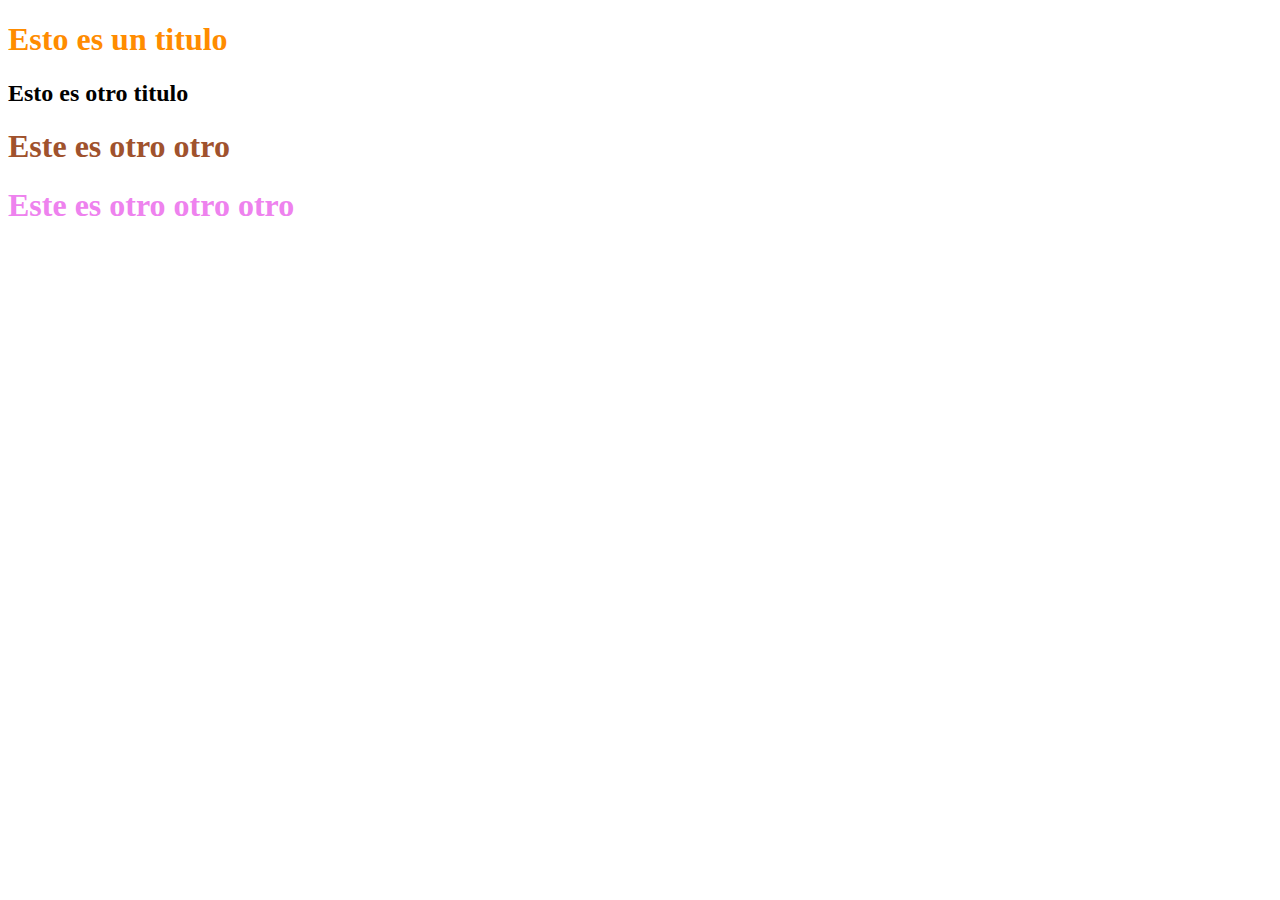
<file: index.html>
<!DOCTYPE html>
<html lang="en">
<head>
    <meta charset="UTF-8">
    <meta name="viewport" content="width=device-width, initial-scale=1.0">
    <link rel="stylesheet" href="estilos.css">
    <title>Document</title>
    <style>
         #unique-div #unique-title{
            color: darkorange;
        }
    </style>
</head>
<body>
    <div id="unique-div">
        <h1 id="unique-title">Esto es un titulo</h1>
    </div>
    <div>
        <h2>Esto es otro titulo</h2>
    </div>
    <h1>Este es otro otro</h1>
    <h1 class="my-title"> Este es otro otro otro</h1>
</body>
</html>
</file>
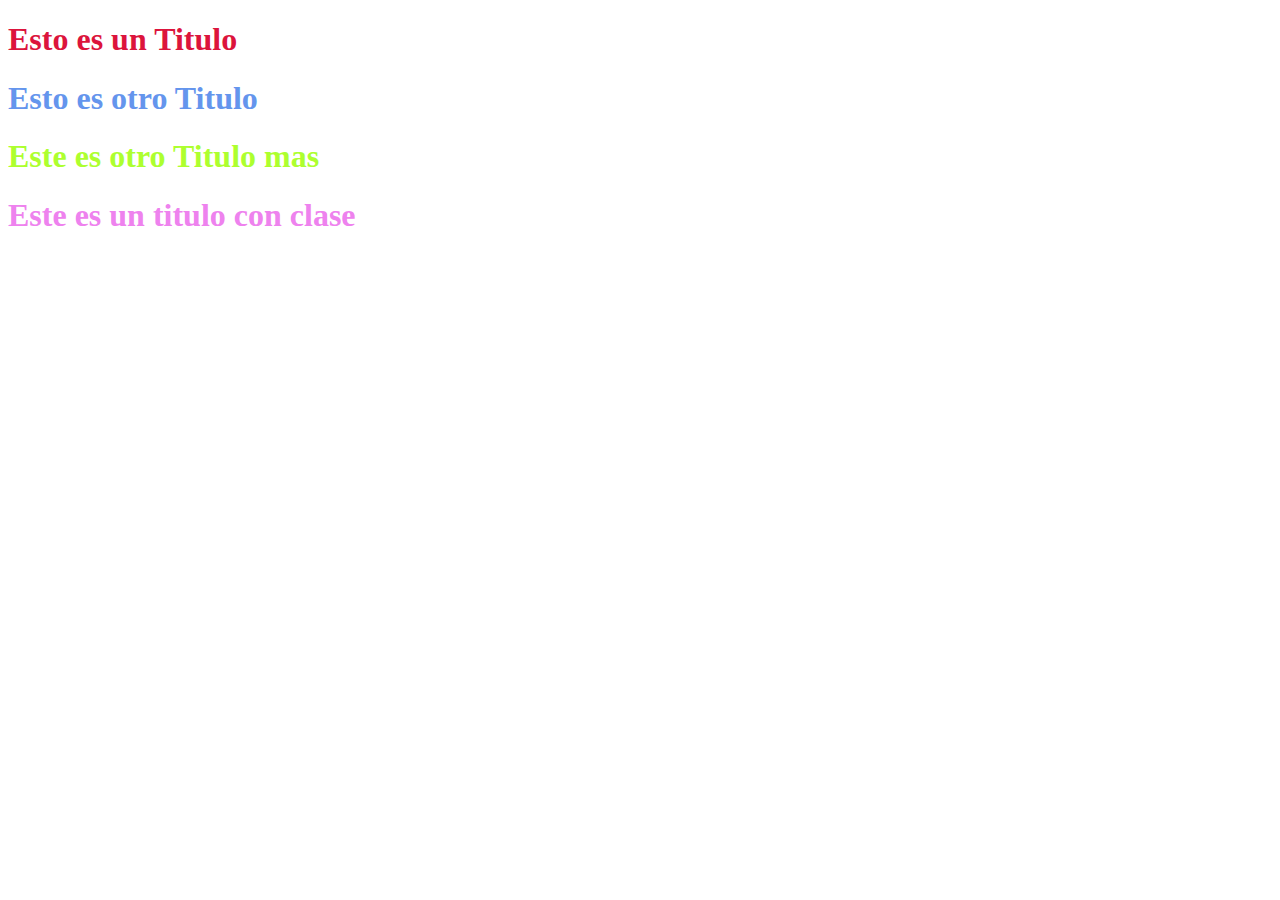
<file: 2.1.1-Especificidad/index.html>
<!DOCTYPE html>
<html lang="en">
<head>
    <meta charset="UTF-8">
    <meta name="viewport" content="width=device-width, initial-scale=1.0">
    <link rel="stylesheet" href="estilos-es.css">
    <title>Especificidad</title>
</head>
<body>
    <div id="unique-div">
        <h1 id="unique-title"> Esto es un Titulo</h1>
    </div>
    <div>
        <h1 > Esto es otro Titulo</h1>
    </div>
        <h1>Este es otro Titulo mas</h1>
    
   
        <h1 class="my-title">Este es un titulo con clase</h1>
    
</body>
</html>
</file>
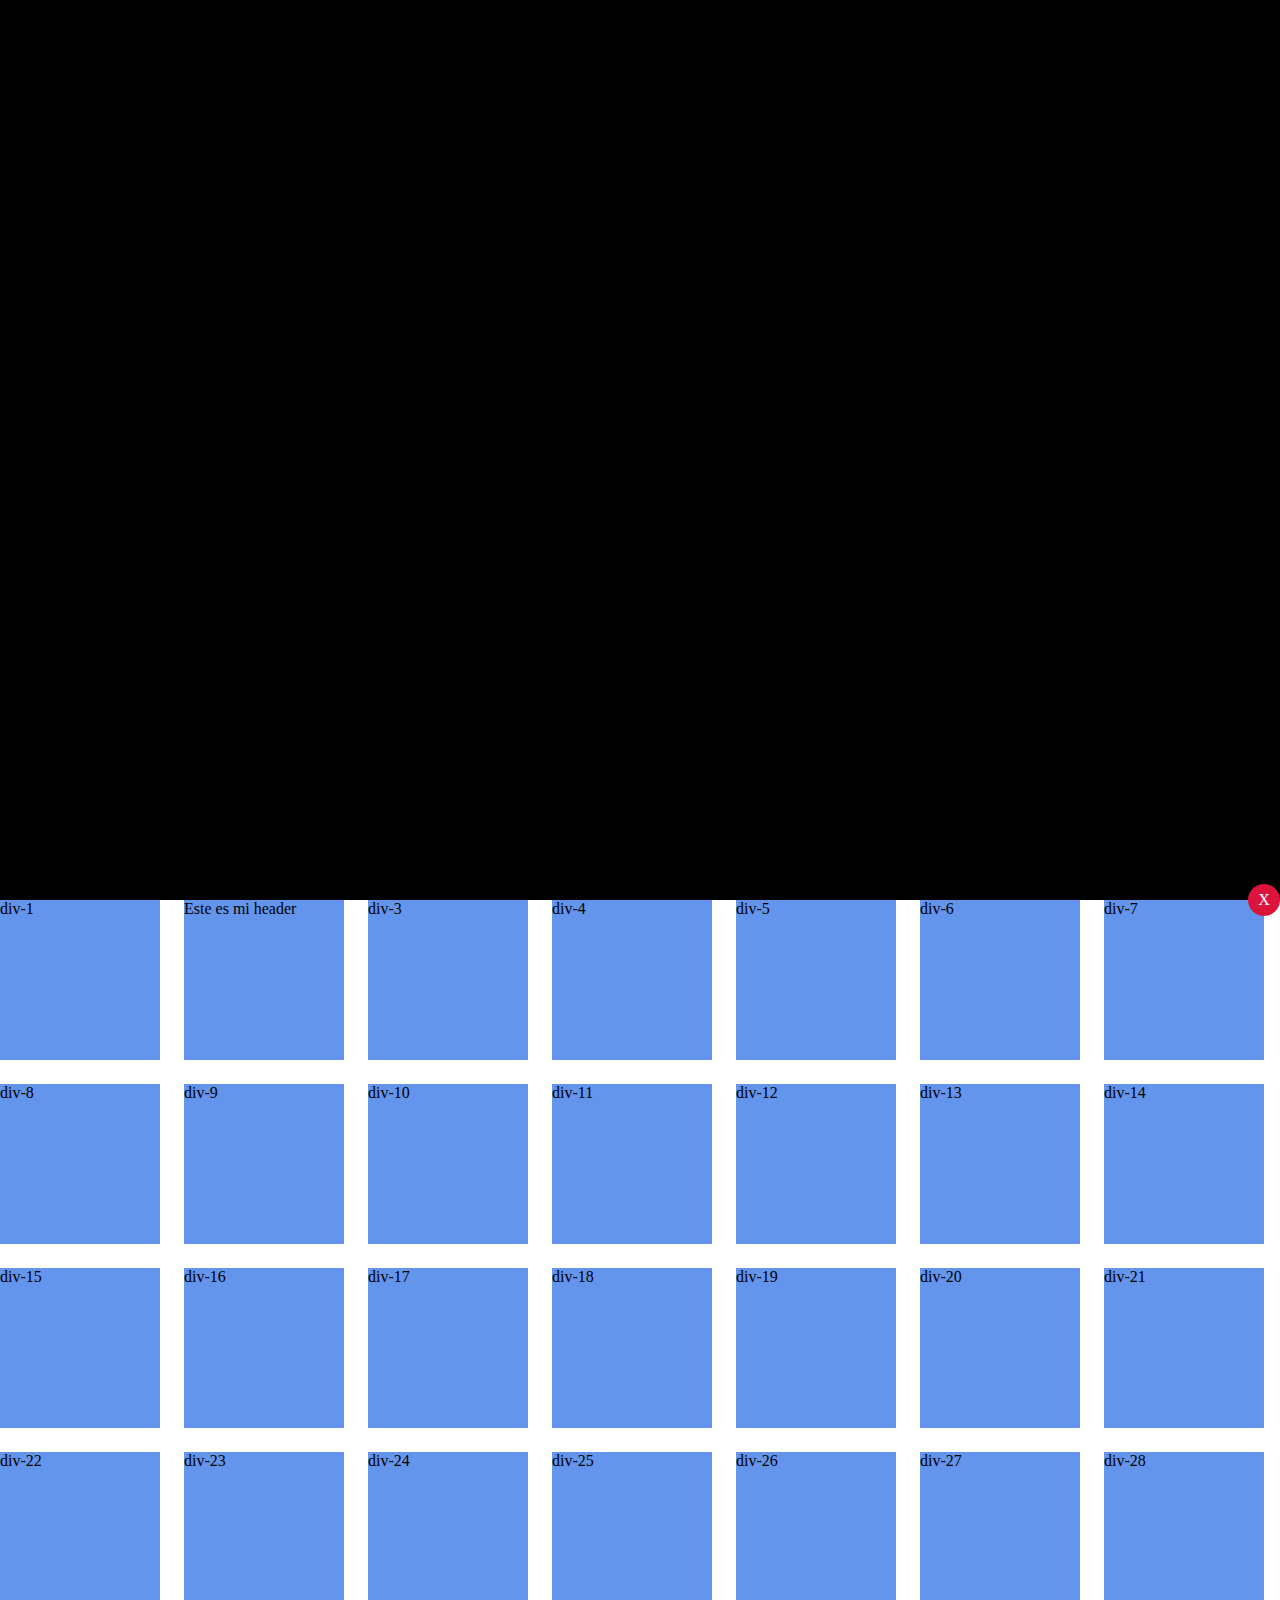
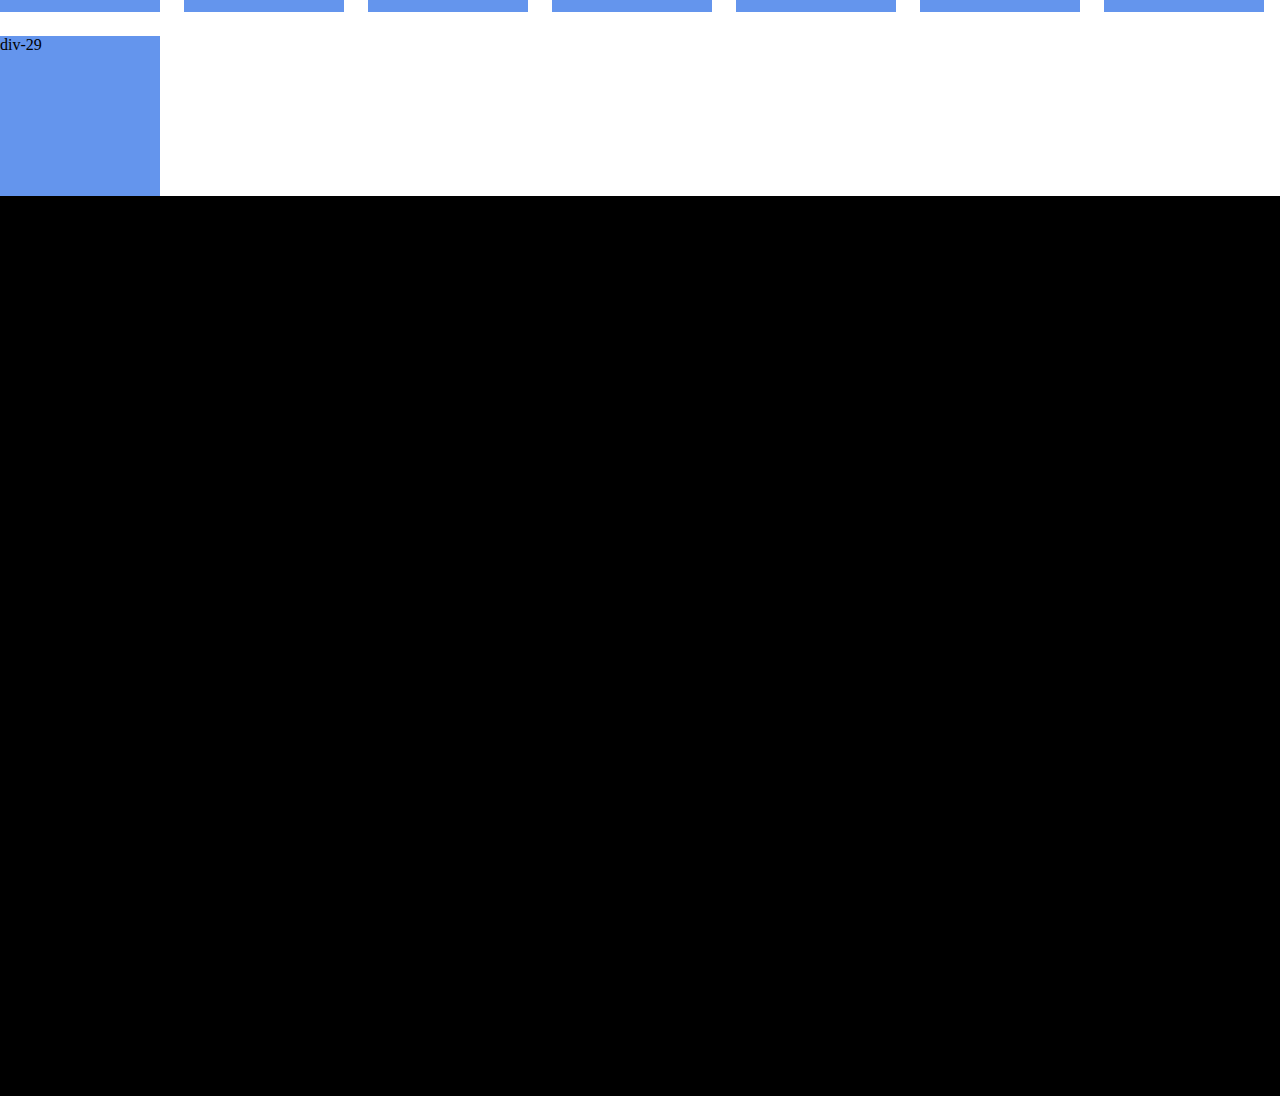
<file: 3.21.position/index.html>
<!DOCTYPE html>
<html lang="en">
<head>
    <meta charset="UTF-8">
    <meta name="viewport" content="width=device-width, initial-scale=1.0">
   <link rel="stylesheet" href="estilos.css">
    <title>Document</title>
</head>
<body>
    <header>

    </header>
    <div class="box-container">
    <div class="box">div-1</div>
    <div class="box">Este es mi header

    </div>
    <div class="box">div-3</div>
    <div class="box">div-4</div>
    <div class="box">div-5</div>
    <div class="box">div-6</div>
    <div class="box">div-7</div>
    <div class="box">div-8</div>
    <div class="box">div-9</div>
    <div class="box">div-10</div>
    <div class="box">div-11</div>
    <div class="box">div-12</div>
    <div class="box">div-13</div>
    <div class="box">div-14</div>
    <div class="box">div-15</div>
    <div class="box">div-16</div>
    <div class="box">div-17</div>
    <div class="box">div-18</div>
    <div class="box">div-19</div>
    <div class="box">div-20</div>
    <div class="box">div-21</div>
    <div class="box">div-22</div>
    <div class="box">div-23</div>
    <div class="box">div-24</div>
    <div class="box">div-25</div>
    <div class="box">div-26</div>
    <div class="box">div-27</div>
    <div class="box">div-28</div>
    <div class="box">div-29</div>
    <div class="box">X</div>
    </div>
<footer>

</footer>
</body>
</html>
</file>
<file: estilos.css>
#unique-div #unique-title{
    color: crimson;
}
div h1{
    color: aqua;
}
h1{
    color: chartreuse;
}

.my-title{
color: violet;
}
h1{
    color: sienna;
}
/*
h1{
    color: darkslategray !important;
    font-style: italic !important;
} */
</file>
<file: 2.1.1-Especificidad/estilos-es.css>
#unique-div #unique-title{ /* Este posee mas especificidad  */
color: crimson;
}
 div h1{
    color: cornflowerblue; /* A diferencia de este */
 } 

 /* ------------------------------------- */
   /* A pesar de tener la misma especificidad que el anterior, este estilo predominara por la regla de "Cascada" */
   /* Si quitamos el "div" se aplicara el estilo anterior, ya que ese tendra mas especificidad */
   
 
 h1{ 
    color: greenyellow;
 }
 .my-title{
    color: violet;
 }
</file>
<file: 3.21.position/estilos.css>
*{
    margin: 0;
    padding: 0;
}
.box-container{
    display: flex;
    flex-wrap: wrap;
    gap: 1.5rem;
}
.box{
    background-color: cornflowerblue;
    width: 10rem;
    height: 10rem;
}
.box:nth-child(30){
    background-color: crimson;
    color: white;
    position: absolute;
    
    right: 0;
    bottom: -1rem;
    display: flex;
    align-items: center;
    justify-content: space-around;  
    width: 2rem;
    height: 2rem;
    border-radius: 100%;
    
}
box:nth-child(8){
    z-index: -1;
}
header, footer{
    background-color: black;
    height: 100vh;
    width: 100%;
}
</file>
